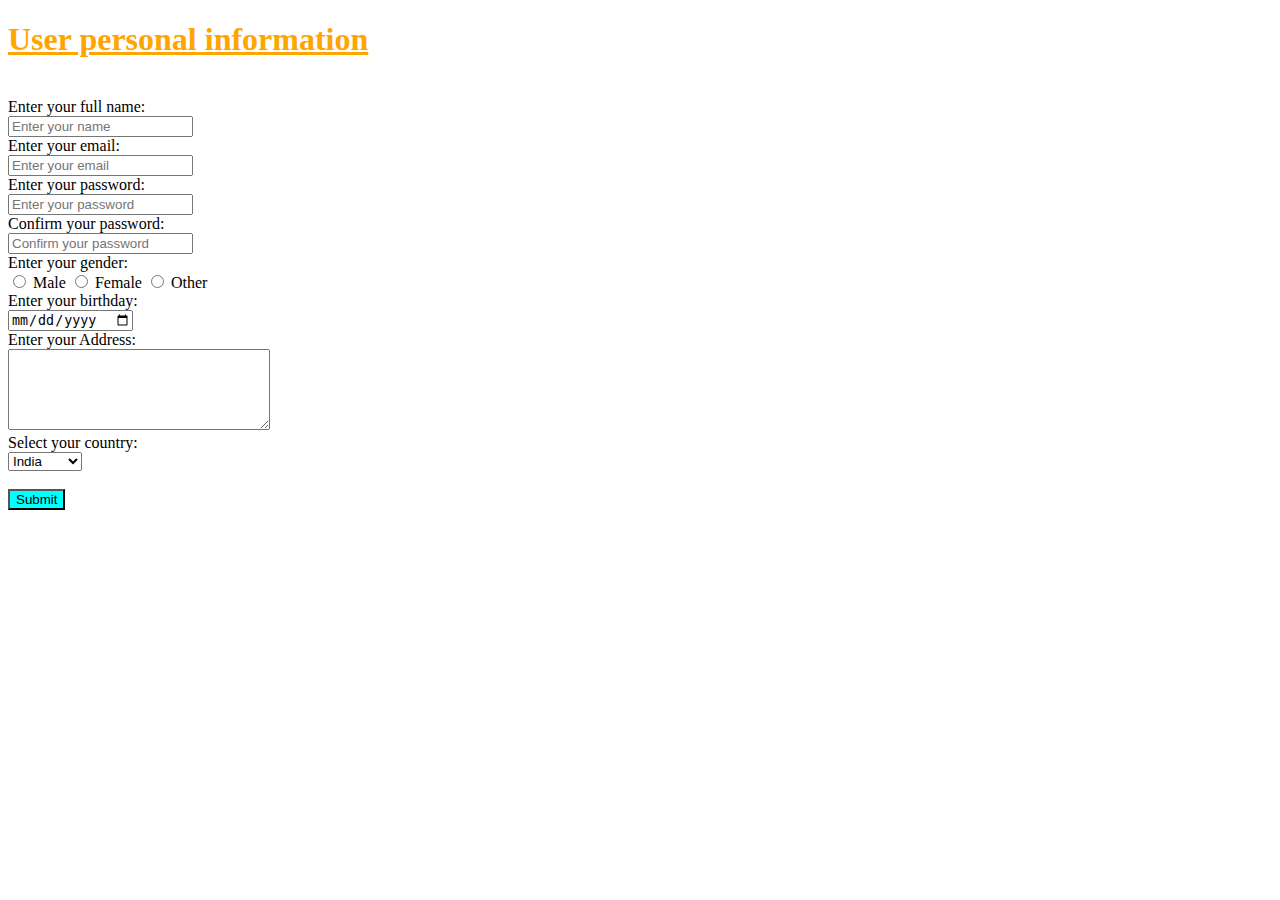
<file: form.html>
<!DOCTYPE HTML>
<html>

<head>
  <meta charset="utf-8">
  <meta name="viewport" content="width=device-width">
  <title>form.html</title>
  <link href="style.css" rel="stylesheet" type="text/css" />
</head>

<body>
  <h1><b><u>User personal information</u></b></h1>
  <br />
  <form>

    <label for="name">Enter your full name: </label>
    <br />
    <input type="text" id="name" name="name" placeholder="Enter your name" />
    <br />
    <label for="email">Enter your email: </label>
    <br />
    <input type="email" id="email" name="email" placeholder="Enter your email" />
    <br />
    <label for="password">Enter your password: </label>
    <br />
    <input type="password" id="password" name="password" placeholder="Enter your password" />
    <br />
    <label for="confirm password"">Confirm your password: </label>
    <br />
    <input type=" password" id="password" name="password" placeholder="Confirm your password" />
    <br />
    <label for="gender">Enter your gender: </label>
    <br />
    <input type="radio" id="male" name="gender" value="male" />
    <label for="male">Male</label>

    <input type="radio" id="female" name="gender" value="female" />
    <label for="female">Female</label>

    <input type="radio" id="other" name="gender" value="other" />
    <label for="other">Other</label>
    <br />
    <label for="date">Enter your birthday: </label>
    <br />
    <input type="date" id="date" name="date" placeholder="10/06/2004" />
    <br />
    <label for="address">Enter your Address: </label>
    <br />
    <textarea id="address" name="address" placeholder="Enter your address" rows="5" cols="30" />
    </textarea>
    <br />
    <label for="country">Select your country: </label>
    <br />
    <select id="country" name="country">
      <option value="india">India</option>
      <option value="usa">USA</option>
      <option value="uk">UK</option>
      <option value="australia">Australia</option>
      </select >
      <br />
      <br />
      <button type="submit">Submit</button>
  </form>
</body>
</file>
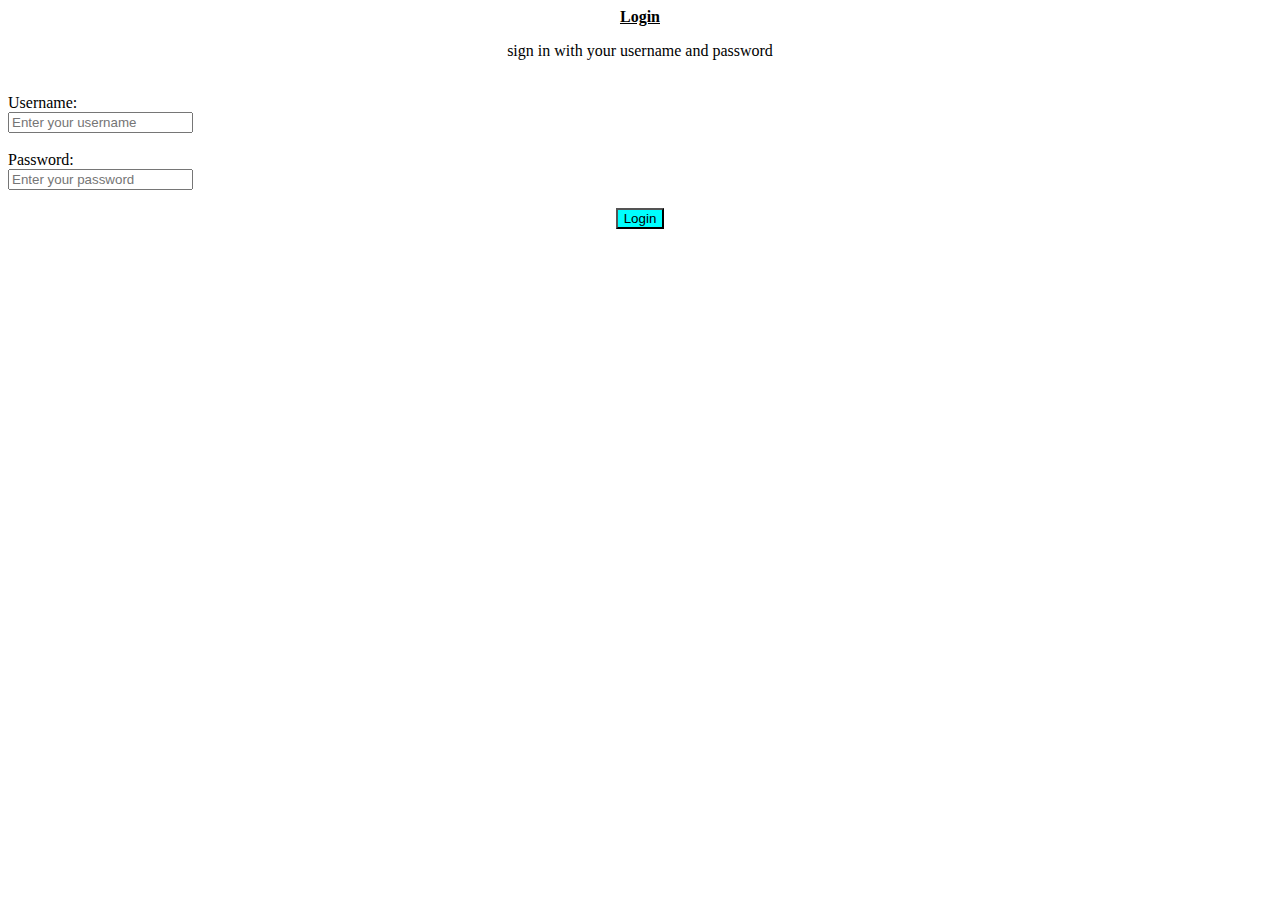
<file: log_in.html>
<!DOCTYPE html>
<html>

<head>
  <meta charset="utf-8">
  <meta name="viewport" content="width=device-width">
  <title>Learning Web Development</title>
  <link href="style.css" rel="stylesheet" type="text/css" />
</head>

<body>
  <div class="center" <h1><b><u>Login</u></b></h1>
    <p>
       sign in with your username and password
    </p>
    
  </div>
  <br />
  <form>
    <label for="Username">Username: </label>
    <br />
    <input type="username" id="username" name="username" placeholder="Enter your username" />
    <br />
    <br />
    <label for="password">Password: </label>
    <br />
    <input type="password" id="password" name="password" placeholder="Enter your password" />
    <br />
    <br />
    <div class="center">
      <button type="submit">Login</button>
  </form>
  </div>
</file>
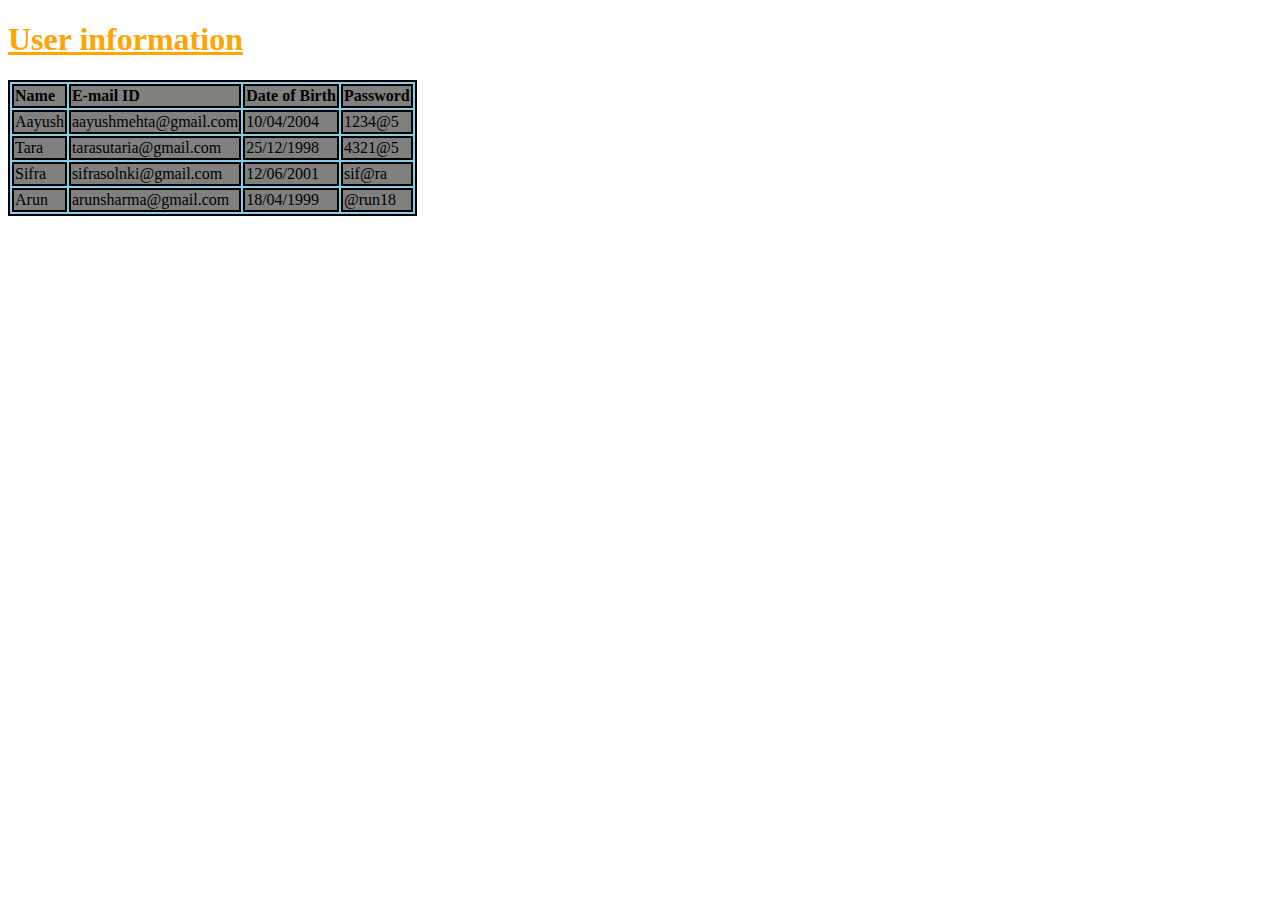
<file: user_info.html>
<!DOCTYPE HTML>
<html>

<head>
  <meta charset="utf-8">
  <meta name="viewport" content="width=device-width">
  <title>Learning Web Development</title>
  <link href="style.css" rel="stylesheet" type="text/css" />

</head>

<body>
  <h1>
  <u> User information</u>
  </h1>

  <table>
    <tr>

      <td><b>Name</b></td>
      <td><b>E-mail ID</b></td>
      <td><b>Date of Birth</b></td>
      <td><b>Password</b></td>

    </tr>

    <tr>
      <td>Aayush</td>
      <td>aayushmehta@gmail.com</td>
      <td>10/04/2004</td>
      <td>1234@5</td>
    </tr>

    <tr>
      <td>Tara</td>
      <td>tarasutaria@gmail.com</td>
      <td>25/12/1998</td>
      <td>4321@5</td>
    </tr>

    <tr>
      <td>Sifra</td>
      <td>sifrasolnki@gmail.com</td>
      <td>12/06/2001</td>
      <td>sif@ra</td>
    </tr>

    <tr>
      <td>Arun</td>
      <td>arunsharma@gmail.com</td>
      <td>18/04/1999</td>
      <td>@run18</td>
    </tr>






  </table>



</body>
</file>
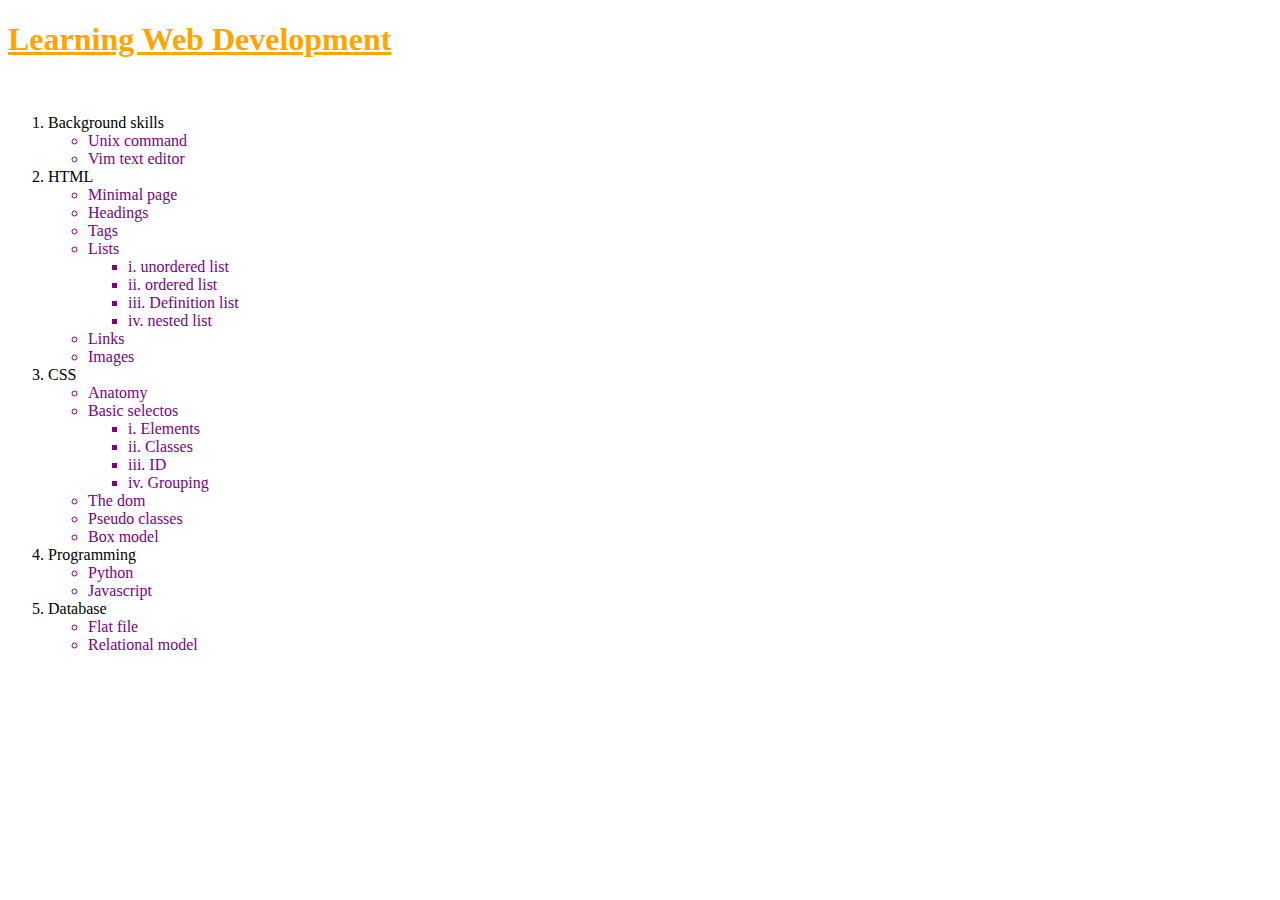
<file: web_1.html>
<!DOCTYPE HTML>
<html>

<head>
  <meta charset="utf-8">
  <meta name="viewport" content="width=device-width">
  <title>Learning Web Development</title>
  <link href="style.css" rel="stylesheet" type="text/css" />
</head>

<body>
  <h1><b><u>Learning Web Development</u></b></h1>
  <br />
  <ol>
    
    <li> Background skills</li>
    <ul>
      <li> Unix command</li>
      <li> Vim text editor</li>
    </ul>
    <li> HTML</li>
      <ul>
      <li> Minimal page</li>
      <li> Headings</li>
      <li> Tags</li>
      <li> Lists</li>
      <ul>
        <li>i. unordered list</li>
        <li>ii. ordered list</li>
        <li>iii. Definition list</li>
        <li>iv. nested list</li>
      </ul>
      <li> Links</li>
      <li> Images</li>
      </ul>
    <li> CSS</li>
      <ul>
      <li> Anatomy</li>
      <li> Basic selectos</li>
        <ul>
        <li>i. Elements</li>
        <li>ii. Classes</li>
        <li>iii. ID</li>
        <li>iv. Grouping</li>
        </ul>
      <li> The dom</li>
      <li> Pseudo classes</li>
      <li> Box model</li>
      </ul>
    <li> Programming</li>
    <ul>
      <li> Python</li>
      <li> Javascript</li>
    </ul>
    <li> Database</li>
    <ul>
      <li> Flat file</li>
      <li> Relational model</li>
    </ul>

  </ol>
</file>
<file: style.css>
html {
  height: 100%;
  width: 100%;
}

h1 {
  color: orange;
}

h2 {
  color: blue;
}

h3 {
  color: red;
}

.first {
  color: green;
}

.second {
  color: magenta;
  
}

.third {
  color: yellow;
}

.forth {
  color: orange;
}

.fifth {
  color: cyan;
}

ul {
  color: purple;
}

input type {
  color: skyblue;
}
.center{
  text-align: center;
}
button {
  background-color: cyan;
  color-white;
}
table,td,th {
  border : 2px solid black ;
  text-align : centre;
  background-color : skyblue;
}
td{
  background-color : gray;
}
</file>
